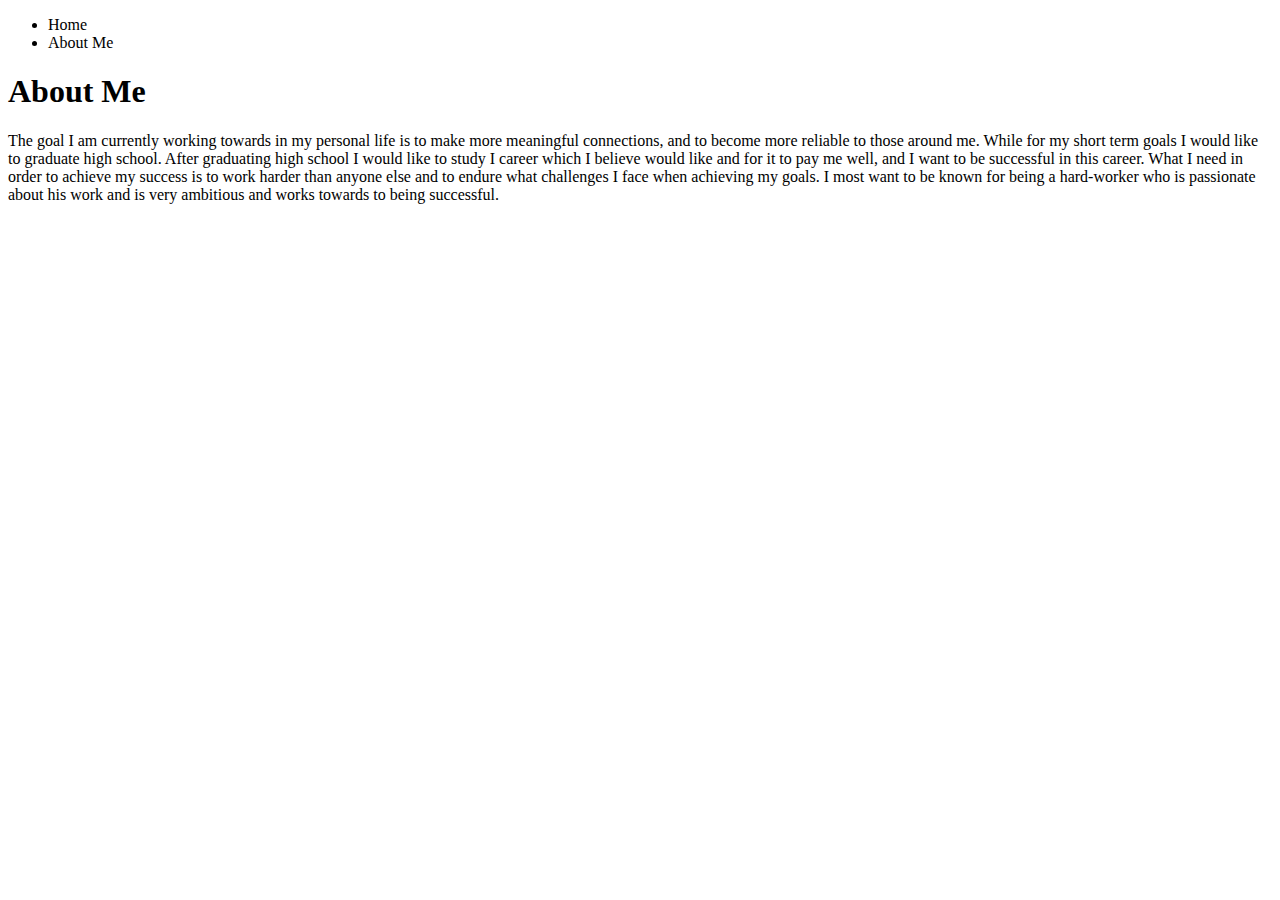
<file: aboutme.html>
<!Doctype html>
<html>
<title>About Me</title>
</head>
<header>
<nav>
<ul>
<href "./index.html"><li>Home</li>
<href ".aboutme.html"><li>About Me</li>
</ul>
</nav>
</header>
<body>
<h1>About Me</h1>
<p>The goal I am currently working towards in my personal life is to make more meaningful connections, and to become more reliable to those around me. While for my short term goals I would like to graduate high school. After graduating high school I would like to study I career which I believe would like and for it to pay me well, and I want to be successful in this career. What I need in order to achieve my success is to work harder than anyone else and to endure what challenges I face when achieving my goals. I most want to be known for being a hard-worker who is passionate about his work and is very ambitious and works towards to being successful.</p>
</body>
<footer>
</footer>
</html>
</file>
